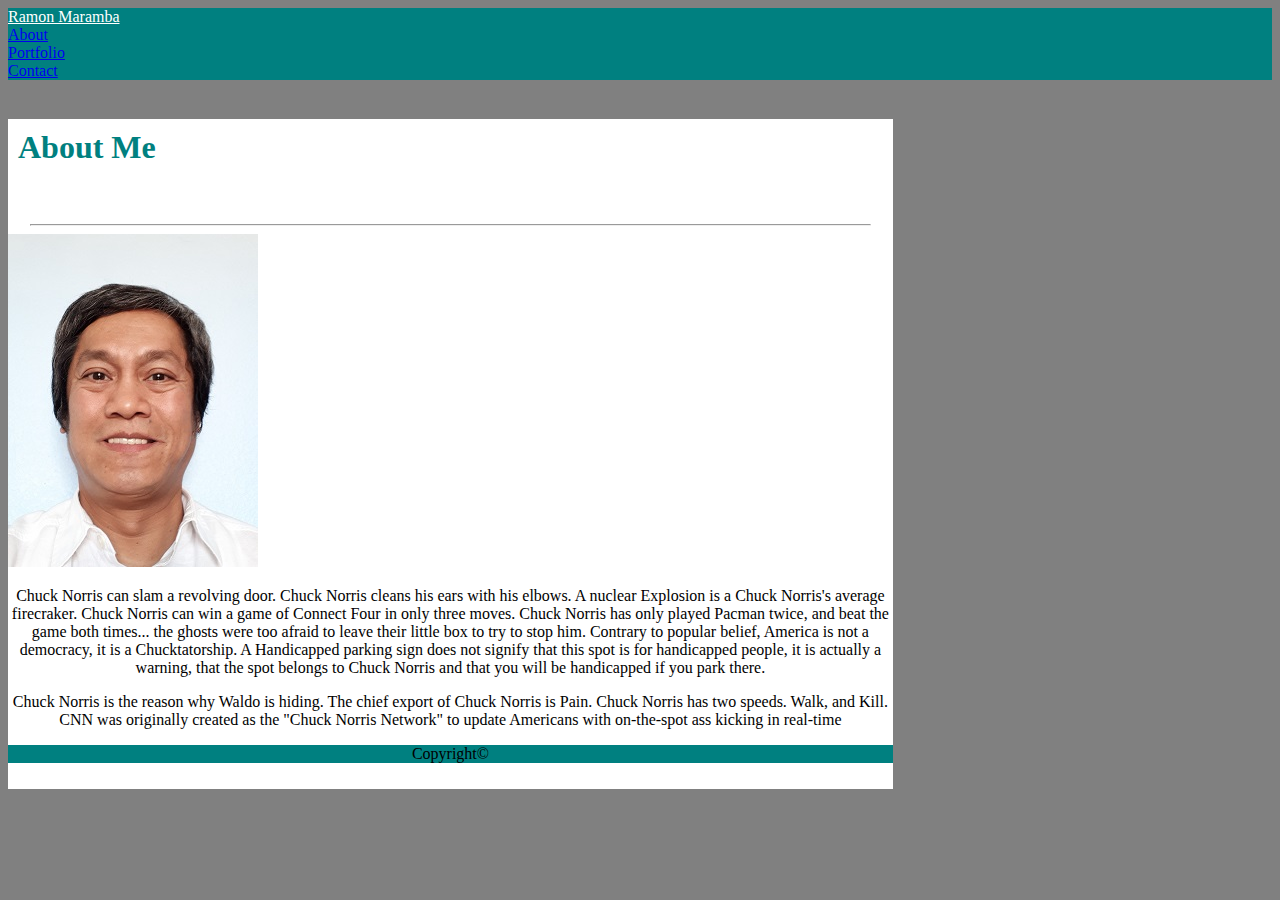
<file: index.html>
<!DOCTYPE html>
<html lang="en">
<head>
    <title>Bootstrap Index</title>
    <meta name="viewport" content="width=device-width, initial-scale=1.0">
    <meta charset="utf-8">
    
    <link rel="stylesheet" href="https://stackpath.bootstrapcdn.com/bootstrap/4.1.1/css/bootstrap.min.css" integrity="sha384-WskhaSGFgHYWDcbwN70/dfYBj47jz9qbsMId/iRN3ewGhXQFZCSftd1LZCfmhktB" crossorigin="anonymous">
    <link rel="stylesheet" type="text/css" href="assets/css/style.css">

</head>
<body>
    <div id="header-container">
        <nav class="navbar navbar-default navbar-custom">
            <div class="container">
                <a class="navbar-brand" href="#">Ramon Maramba</a>
              <div class="navbar link-color-white"> 
                  
                    <li class="active"><a href="#">About </a></li>
                    <li class="nav navbar-nav"><a href="portfolio.html">Portfolio </li>
                    <li class="nav navbar-nav"><a href="contact.html">Contact</a></li>
                
            </div>
        </div>

            </div>
         </nav>
      </div>
      <br>
      <div class="container-fluid" id="index-container">
    <div class="row">
        
        
        <div class="container" class="col-lg-8 col-lg-8-offset-2">
            <div id="am"><h1>About Me</h1></div>
          
        <br>
        <hr width="95%"></hr>
      
        <div class="row" id="r2">
            
          <div class="col-lg-4" class="profile-pic"><img src="assets/images/Profilepic.jpg"> </div>
          <div class="col-lg-6">
              <p>Chuck Norris can slam a revolving door. Chuck Norris cleans his ears with his elbows. A nuclear Explosion is a Chuck Norris's average firecraker. Chuck Norris can win a game of Connect Four in only three moves. Chuck Norris has only played Pacman twice, and beat the game both times...  the ghosts were too afraid to leave their little box to try to stop him. Contrary to popular belief, America is not a democracy, it is a Chucktatorship. A Handicapped parking sign does not signify that this spot is for handicapped people, it is actually a warning, that the spot belongs to Chuck Norris and that you will be handicapped if you park there. 
                </p>
                
                <p>Chuck Norris is the reason why Waldo is hiding. The chief export of Chuck Norris is Pain. Chuck Norris has two speeds. Walk, and Kill. CNN was originally created as the "Chuck Norris Network" to update Americans with on-the-spot ass kicking in real-time </p>
            </div>
          

    </div>
    

    </div>
</div> 

    <div class="container fixed-bottom mw-100 border-top-info" id="foot">
        <div class="row">
            <div class=" footer col-12 text-white bg-teal text-center font-weight-light">
                <p>Copyright&copy;</p>
            </div>
        </div>
    </div>
            
    </body>
    
</html>
</file>
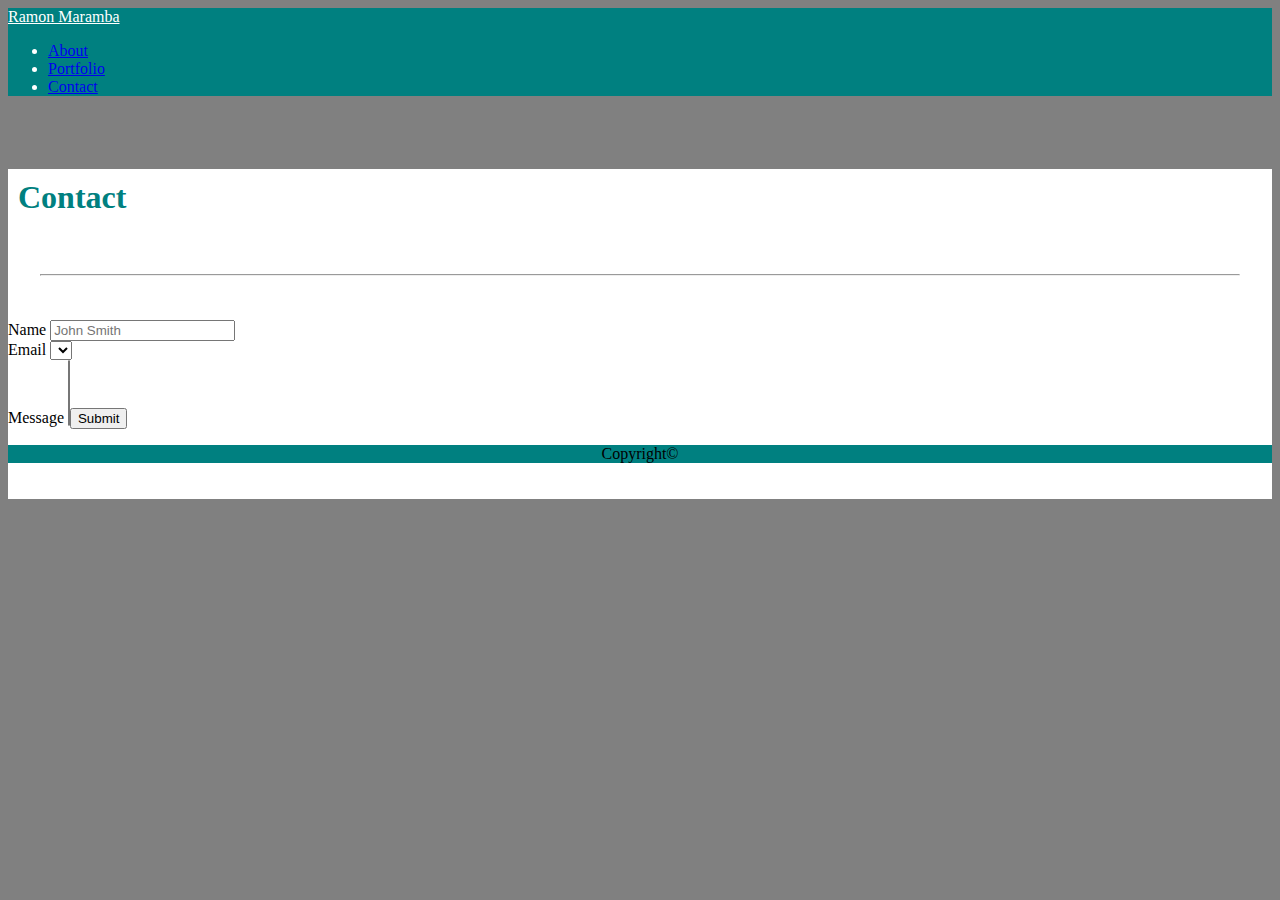
<file: contact.html>
<!DOCTYPE html>
<html lang="en">
<head>
    <title>Bootstrap Contact Page</title>
    <meta name="viewport" content="width=device-width, initial-scale=1.0">
    <meta charset="utf-8">
    
    <link rel="stylesheet" href="https://stackpath.bootstrapcdn.com/bootstrap/4.1.1/css/bootstrap.min.css" integrity="sha384-WskhaSGFgHYWDcbwN70/dfYBj47jz9qbsMId/iRN3ewGhXQFZCSftd1LZCfmhktB" crossorigin="anonymous">
    <link rel="stylesheet" type="text/css" href="assets/css/style.css">

</head>
<body>
    <div id="header-container">
        <nav class="navbar navbar-default navbar-custom">
            <div class="container">
                <a class="navbar-brand" href="index.html">Ramon Maramba</a>
               
                <ul class="nav navbar-default">
                    <li class="active"><a href="index.html">About </a></li>
                    <li class="nav navbar-nav"><a href="portfolio.html">Portfolio </li>
                    <li class="nav navbar-nav"><a href="contact.html">Contact</a></li>
                </ul>
            </div>

            </div>
         </nav>
      </div>
      <br>
      <br>

      <div class="container" class="col-xl-8" id="main-container-contact">
            <div class="container" class="col-lg-8 col-lg-8-offset-2">
                    <div id="am"><h1>Contact</h1></div>
                  
                <br>
                <hr width="95%"></hr>
            

                <br>

          <br>
        <form>
            <div class="form-group">
              <label for="exampleFormControlInput1">Name</label>
              <input type="email" class="form-control" id="exampleFormControlInput1" placeholder="John Smith">
            </div>
            <div class="form-group">
              <label for="form-control">Email</label>
              <select class="form-control" placeholder="example@example.com">
                
              </select>
            </div>
            <div class="form-group">
              <label for="form-control">Message</label>
              <select multiple class="form-control">
                      
            </div>
            <br>
            <a class="btn btn-primary" href="#" role="button">Link</a>
            <button class="btn btn-primary" type="submit">Button</button>
            <input class="btn btn-primary" type="submit" value="Submit">

           
            
          </form>
        

      </div>
         
      <div class="container fixed-bottom mw-100 border-top-info" id="foot">
            <div class="row">
                <div class=" footer col-12 text-white bg-teal text-center font-weight-light">
                    <p>Copyright&copy;</p>
                </div>
            </div>
        </div>
    </body>
    
</html>
</file>
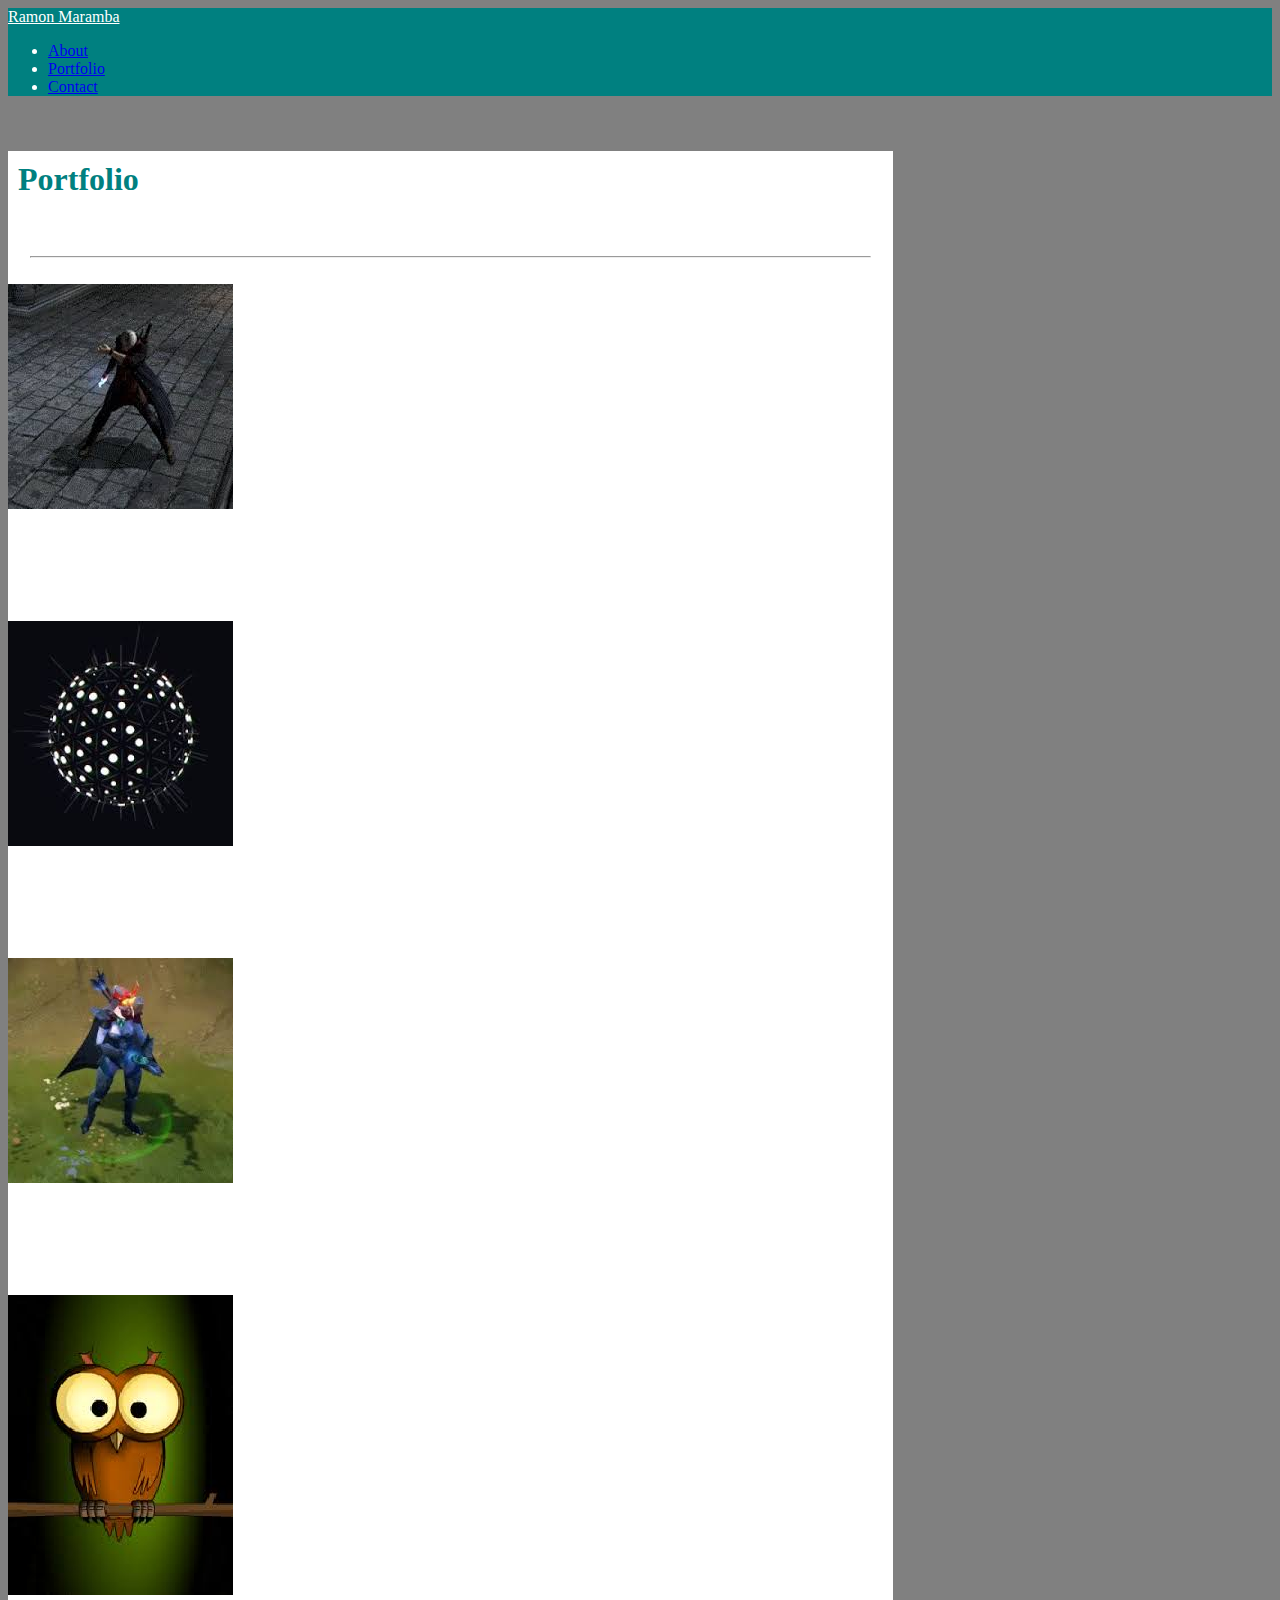
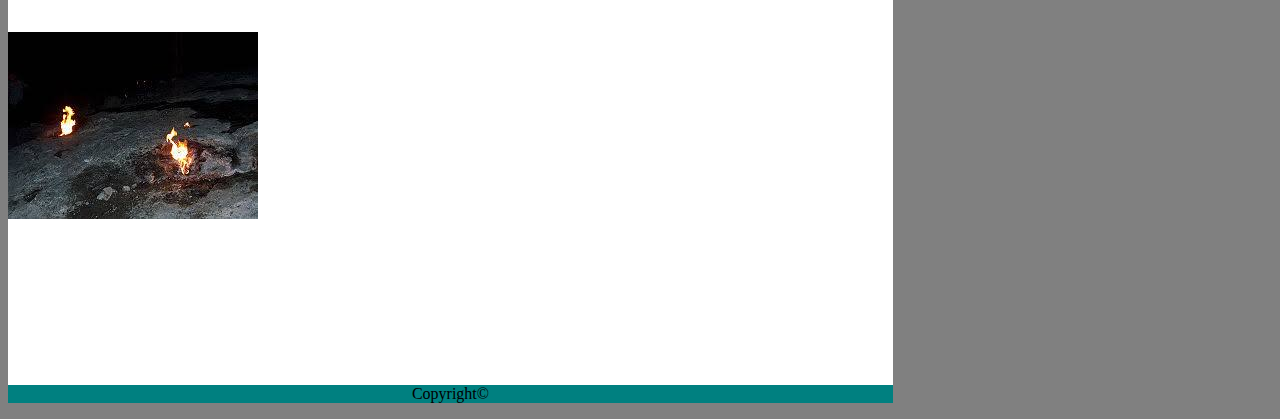
<file: portfolio.html>
<!DOCTYPE html>
<html lang="en">
<head>
    <title>Bootstrap Portfolio</title>
    <meta name="viewport" content="width=device-width, initial-scale=1.0">
    <meta charset="utf-8">
    
    <link rel="stylesheet" href="https://stackpath.bootstrapcdn.com/bootstrap/4.1.1/css/bootstrap.min.css" integrity="sha384-WskhaSGFgHYWDcbwN70/dfYBj47jz9qbsMId/iRN3ewGhXQFZCSftd1LZCfmhktB" crossorigin="anonymous">
    <link rel="stylesheet" type="text/css" href="assets/css/style.css">

</head>
<body>
    <div id="header-container">
        <nav class="navbar navbar-default navbar-custom">
            <div class="container">
                <a class="navbar-brand" href="#">Ramon Maramba</a>
               
                <ul class="nav navbar-default">
                    <li class="nav navbar-nav"><a href="index.html">About </a></li>
                    <li class="nav navbar-nav"><a href="portfolio.html">Portfolio </li>
                    <li class="nav navbar-nav"><a href="contact.html">Contact</a></li>
                </ul>
            </div>

            </div>
         </nav>
      </div>
      <br>
      <div class="container" id="portfolio-container">

            <div class="container" class="col-lg-8 col-lg-8-offset-2">
                    <div id="am"><h1>Portfolio</h1></div>
                  
                <br>
                <hr width="95%"></hr>
            

                <br>

          <div class="row">
            <div class="col-lg-4">
                <div class="media">
                    <a href="https://monmaramba.github.io/Train-Activity-Basic/"><img src="assets/images/1.png" alt="pic1"/>
                    </a>
                    
                </div>
                </div>

                <div>
                        <div class="media">
                                <a href="#"> <img src="assets/images/2.png" alt="pic1"/>
                                    </a>
                        </div>
            

            </div>
          
      </div>

      <div class="row">
            <div class="col-lg-4">
                <div class="media">
                        <a href="#"><img src="assets/images/3.png" alt="pic3"/>
                            </a>
                </div>
                </div>

                <div>
                        <div class="media">
                                <a href="#"><img src="assets/images/4.png" alt="pic4"/>
                                    </a>
                        </div>
            

            </div>
          
      </div>

      <div class="row">
            <div class="col-lg-4">
                    <a href="#"><div class="media">
                    <img src="assets/images/5.png" alt="pic5"/>
                    </a>
                </div>
                </div>

          
    </div>

      <div class="container fixed-bottom mw-100 border-top-info" id="foot">
            <div class="row">
                <div class=" footer col-12 text-white bg-teal text-center font-weight-light">
                    <p>Copyright&copy;</p>
                </div>
            </div>
        </div>
            
    </body>
    
</html>
</file>
<file: assets/css/style.css>
* {
    box-sizing: border-box;
}

.navbar-custom {
    background-color: teal;
    
}

.navbar-default {
    color: white;
}

.navbar-brand {
    color: white;
}

.navbar-nav > li {
    color: white;
    padding: 40px;

    
}

h1 {
    color: teal;
    padding: 10px;
}

p {
    text-align: center;
}

body {
    background-color: grey;
}

#index-container {
    background-color: white;
    width: 70%;
    padding-bottom: 10px;
}



#main-container-contact {

    background-color: white;
    padding-bottom: 20px;

}

.footer {
    background-color: teal;
}

/*portfolio css*/

#portfolio-container {
    width: 70%;
    background-color: white;
}
</file>
